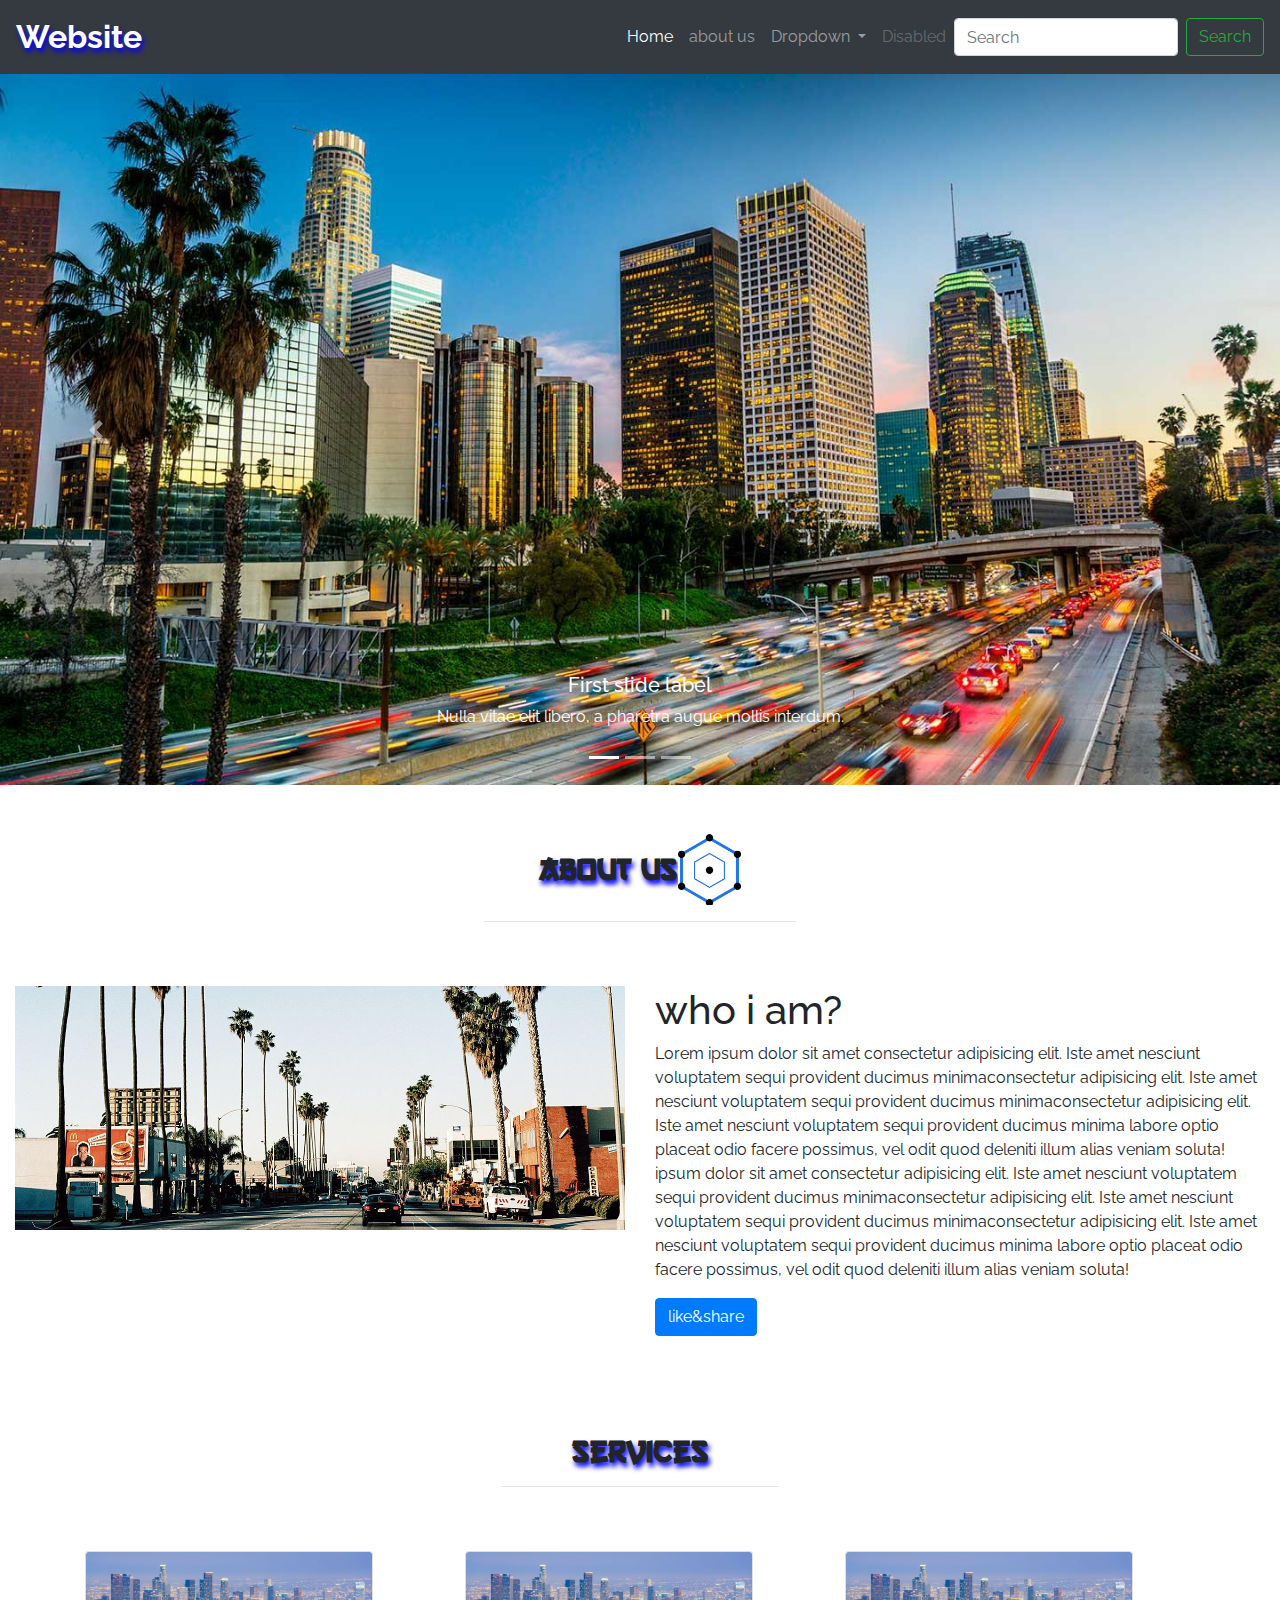
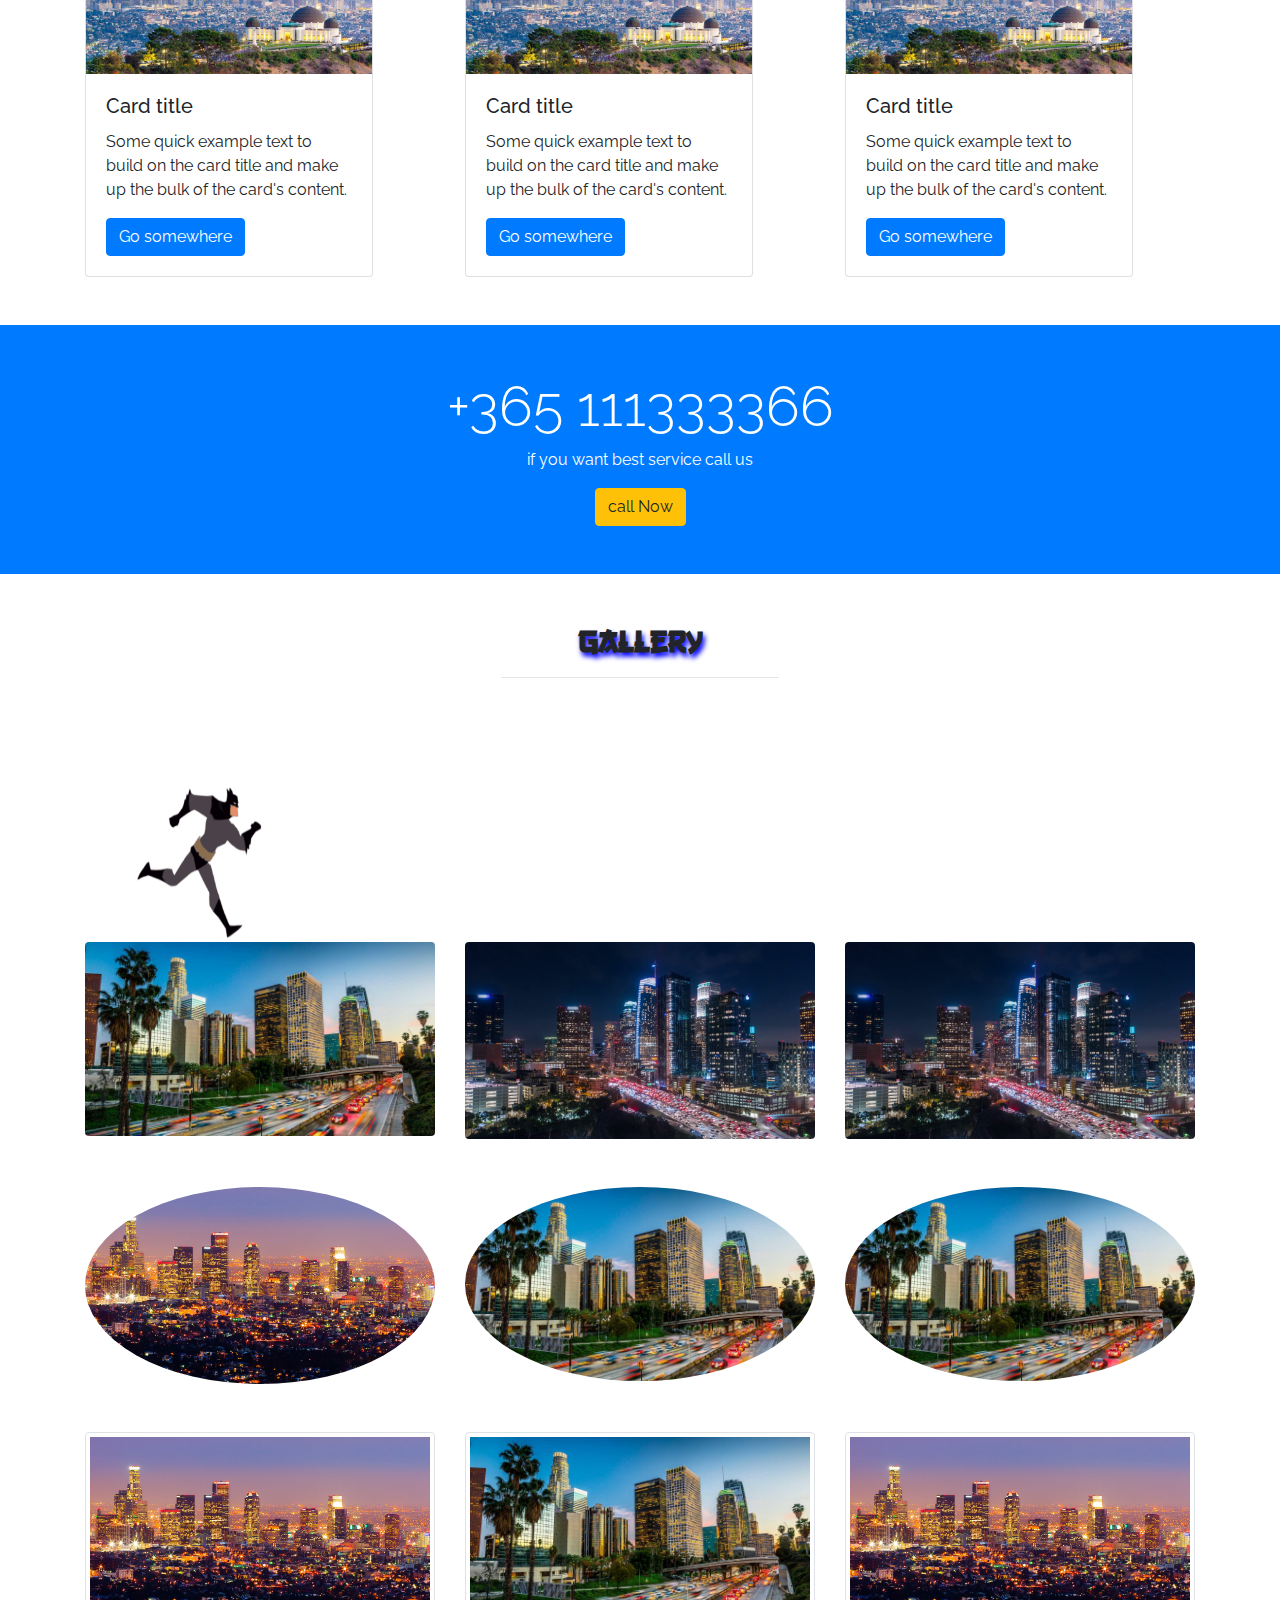
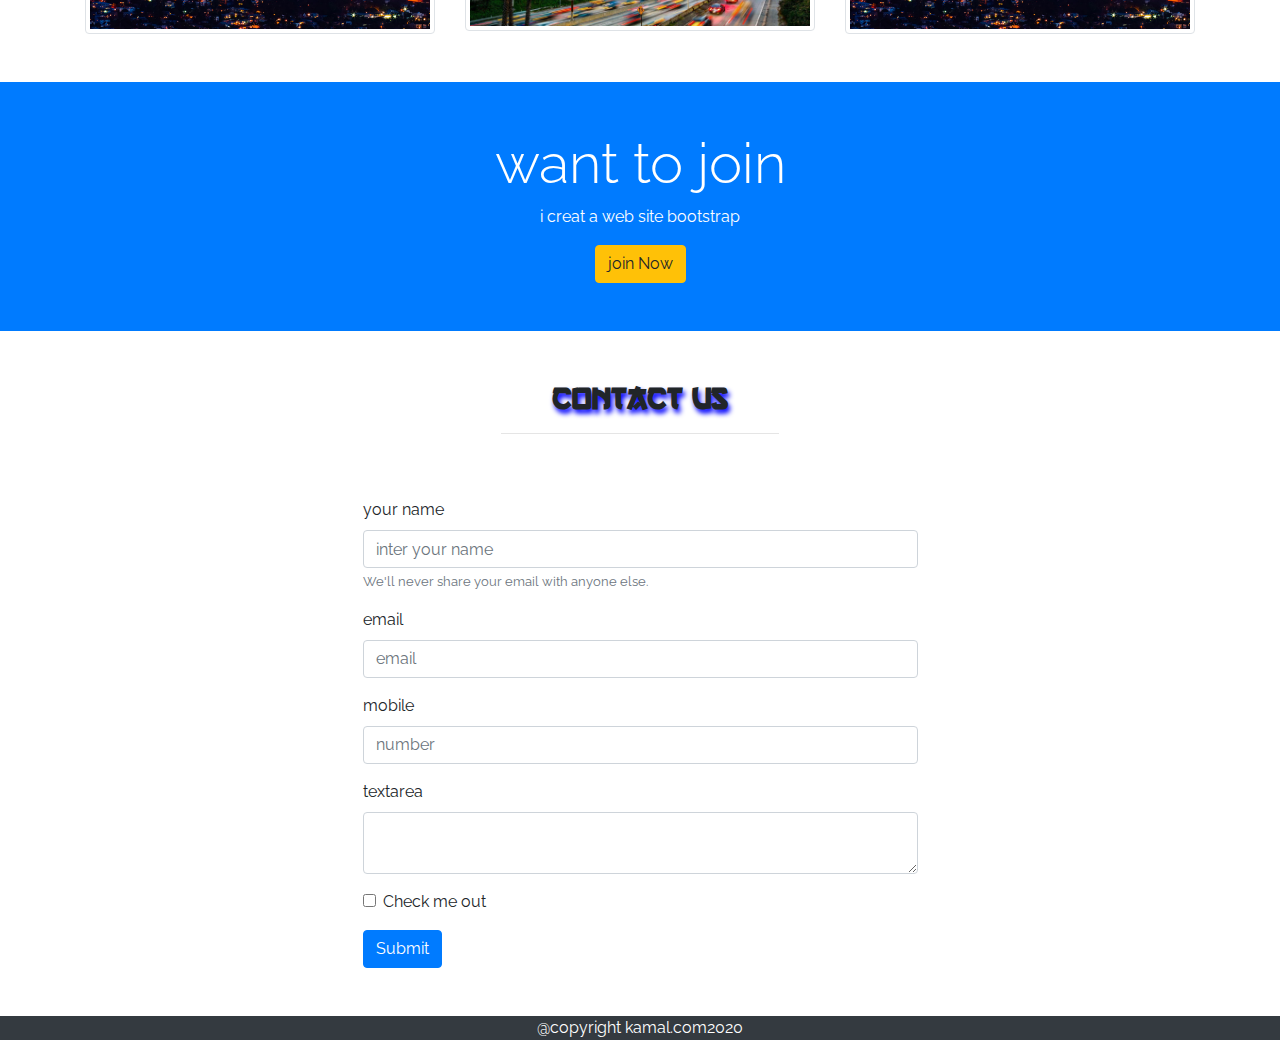
<file: index.html>
<!DOCTYPE html>
<html lang="en">
<head>
    <meta charset="UTF-8">
    <meta name="viewport" content="width=device-width, initial-scale=1.0">
    <title>creat a website</title>
    <link rel="stylesheet" href="https://maxcdn.bootstrapcdn.com/bootstrap/4.5.2/css/bootstrap.min.css">
    <!-- jQuery library -->
<script src="https://ajax.googleapis.com/ajax/libs/jquery/3.5.1/jquery.min.js"></script>

<!-- Popper JS -->
<script src="https://cdnjs.cloudflare.com/ajax/libs/popper.js/1.16.0/umd/popper.min.js"></script>

<!-- Latest compiled JavaScript -->
<script src="https://maxcdn.bootstrapcdn.com/bootstrap/4.5.2/js/bootstrap.min.js"></script>
<link rel="preconnect" href="https://fonts.gstatic.com">
<link href="https://fonts.googleapis.com/css2?family=Raleway:wght@300&display=swap" rel="stylesheet">
<link rel="stylesheet" href="stylesheet.css">

<style>

*{
  font-family: 'Raleway', sans-serif;
}

    .carousel-inner img {
        width: 100%;
        height: 100%;
    }
    
</style>

</head>
<body>
  <!--navabr  start-->
    <header>
        <nav class="navbar navbar-expand-lg navbar-dark bg-dark">
            <a class="text_effects navbar-brand" href="#">Website </a>
            <button class="navbar-toggler" type="button" data-toggle="collapse" data-target="#navbarSupportedContent" aria-controls="navbarSupportedContent" aria-expanded="false" aria-label="Toggle navigation">
              <span class="navbar-toggler-icon"></span>
            </button>
          
            <div class="collapse navbar-collapse" id="navbarSupportedContent">
              <ul class="navbar-nav ml-auto">
                <li class="nav-item active">
                  <a class="nav-link" href="#">Home <span class="sr-only">(current)</span></a>
                </li>
                <li class="nav-item">
                  <a class="nav-link" href="about.html">about us</a>
                </li>
                <li class="nav-item dropdown">
                  <a class="nav-link dropdown-toggle" href="#" id="navbarDropdown" role="button" data-toggle="dropdown" aria-haspopup="true" aria-expanded="false">
                    Dropdown
                  </a>
                  <div class="dropdown-menu" aria-labelledby="navbarDropdown">
                    <a class="dropdown-item" href="#">Action</a>
                    <a class="dropdown-item" href="#">Another action</a>
                    <div class="dropdown-divider"></div>
                    <a class="dropdown-item" href="#">Something else here</a>
                  </div>
                </li>
                <li class="nav-item">
                  <a class="nav-link disabled" href="#" tabindex="-1" aria-disabled="true">Disabled</a>
                </li>
              </ul>
              <form class="form-inline my-2 my-lg-0">
                <input class="form-control mr-sm-2" type="search" placeholder="Search" aria-label="Search">
                <button class="btn btn-outline-success my-2 my-sm-0" type="submit">Search</button>
              </form>
            </div>
          </nav>
          <!--navbar end-->




         <!--carousel slider start-->
          <div id="carouselExampleCaptions" class="carousel slide" data-ride="carousel">
            <ol class="carousel-indicators">
              <li data-target="#carouselExampleCaptions" data-slide-to="0" class="active"></li>
              <li data-target="#carouselExampleCaptions" data-slide-to="1"></li>
              <li data-target="#carouselExampleCaptions" data-slide-to="2"></li>
            </ol>
            <div class="carousel-inner">
              <div class="carousel-item active">
                <img src="images/food1.jpg" class="d-block w-100" alt="">
                <div class="carousel-caption d-none d-md-block">
                  <h5>First slide label</h5>
                  <p>Nulla vitae elit libero, a pharetra augue mollis interdum.</p>
                </div>
              </div>
              <div class="carousel-item">
                <img src="images/food2.jpg" class="d-block w-100" alt="">
                <div class="carousel-caption d-none d-md-block">
                  <h5>Second slide label</h5>
                  <p>Lorem ipsum dolor sit amet, consectetur adipiscing elit.</p>
                </div>
              </div>
              <div class="carousel-item">
                <img src="images/food6.png" class="d-block w-100" alt="">
                <div class="carousel-caption d-none d-md-block">
                  <h5>Third slide label</h5>
                  <p>Praesent commodo cursus magna, vel scelerisque nisl consectetur.</p>
                </div>
              </div>
            </div>
            <a class="carousel-control-prev" href="#carouselExampleCaptions" role="button" data-slide="prev">
              <span class="carousel-control-prev-icon" aria-hidden="true"></span>
              <span class="sr-only">Previous</span>
            </a>
            <a class="carousel-control-next" href="#carouselExampleCaptions" role="button" data-slide="next">
              <span class="carousel-control-next-icon" aria-hidden="true"></span>
              <span class="sr-only">Next</span>
            </a>
          </div>
    </header>
    <!--carousel slider end-->
    <!--about us start-->
    <section>
        <div class="container-fluid">
            <h4 class=" text_effects font_about text-center text-capitalize mx-auto pt-5">About us<img src="images/12.jpg" class="pic"></h4>
            <hr class="w-25 mx-auto pt-5">
            
    
            <div class="row mb-5">
            <div class="col-lg-6 col-md-6 col-12">
              <img src="images/food3 (2).jpg" class="img-fluid">
            </div>

            <div class="col-lg-6 col-md-6 col-12">
              <h1>who i am?</h1>
             
             <p>Lorem ipsum dolor sit amet consectetur adipisicing elit. Iste amet nesciunt voluptatem sequi provident ducimus minimaconsectetur adipisicing elit. Iste amet nesciunt voluptatem sequi provident ducimus minimaconsectetur adipisicing elit. Iste amet nesciunt voluptatem sequi provident ducimus minima labore optio placeat odio facere possimus, vel odit quod deleniti illum alias veniam soluta!
             ipsum dolor sit amet consectetur adipisicing elit. Iste amet nesciunt voluptatem sequi provident ducimus minimaconsectetur adipisicing elit. Iste amet nesciunt voluptatem sequi provident ducimus minimaconsectetur adipisicing elit. Iste amet nesciunt voluptatem sequi provident ducimus minima labore optio placeat odio facere possimus, vel odit quod deleniti illum alias veniam soluta!</p>
             
             <button class="btn btn-primary">like&share</button>
            </div>

            </div>
          </div>
    </section>
    <!--about us end-->
    <!--services part start-->
    <section>
    
      
      
      <div class="container">
      <h4 class=" text_effects font_about text-center text-capitalize mx-auto pt-5">services </h4>
      <hr class="w-25 mx-auto pt-5">
    

      

    <div class="row mb-5">
      <div class=" col-lg-4 col-md-4 col-12"><div class="card" style="width: 18rem;">
        <img src="images/food5.jpg" class="card-img-top" alt="...">
        <div class="card-body">
          <h5 class="card-title">Card title</h5>
          <p class="card-text">Some quick example text to build on the card title and make up the bulk of the card's content.</p>
          <a href="#" class="btn btn-primary">Go somewhere</a>
        </div>
      </div> </div>

      <div class=" col-lg-4 col-md-4 col-12"><div class="card" style="width: 18rem;">
        <img src="images/food5.jpg" class="card-img-top" alt="...">
        <div class="card-body">
          <h5 class="card-title">Card title</h5>
          <p class="card-text">Some quick example text to build on the card title and make up the bulk of the card's content.</p>
          <a href="#" class="btn btn-primary">Go somewhere</a>
        </div>
      </div> </div>


      <div class=" col-lg-4 col-md-4 col-12"><div class="card" style="width: 18rem;">
        <img src="images/food5.jpg" class="card-img-top" alt="...">
        <div class="card-body">
          <h5 class="card-title">Card title</h5>
          <p class="card-text">Some quick example text to build on the card title and make up the bulk of the card's content.</p>
          <a href="#" class="btn btn-primary">Go somewhere</a>
        </div>
      </div> </div>
      
    </div>



      </div>
    </section>
    <!--service part end -->
      
    <!--contact part start -->
    
    <section class="bg-primary ">
      <article class="text-center py-5 text-white">
        <div>
          <h3 class="display-4">+365 111333366</h3>
          <p>if you want best service call us </p>
          
          <button class="btn btn-warning">call Now</button>
        </div>
      </article>
    </section>
  
    <!--contact part end -->

    <!--gallery start-->
    <section>
      <div class="container">
        <h4 class=" text_effects font_about text-center text-capitalize mx-auto pt-5">Gallery </h4>
        <hr class="w-25 mx-auto pt-5">
        <div class="batman">
          <img src="images/Qb3a.gif" alt="Qb3a">
        </div>
        
      <div class="row">
        <div class="col-lg-4 col-md-2 col-12 mb-5"> <img src="images/food1.jpg" class="img-fluid rounded"></div>

        <div class="col-lg-4 col-md-2 col-12 mb-5"> <img src="images/food6.png" class="img-fluid rounded"></div>
        <div class="col-lg-4 col-md-2 col-12 mb-5"> <img src="images/food6.png" class="img-fluid rounded"></div>
        <div class="col-lg-4 col-md-2 col-12 mb-5"> <img src="images/food.jpg" class="img-fluid rounded-circle"></div>
        <div class="col-lg-4 col-md-2 col-12 mb-5"> <img src="images/food1.jpg" class="img-fluid rounded-circle"></div>
        <div class="col-lg-4 col-md-2 col-12 mb-5"> <img src="images/food1.jpg" class="img-fluid rounded-circle"></div>
        <div class="col-lg-4 col-md-2 col-12 mb-5"> <img src="images/food.jpg" class="img-fluid img-thumbnail"></div>
        <div class="col-lg-4 col-md-2 col-12 mb-5"> <img src="images/food1.jpg" class="img-fluid img-thumbnail"></div>
        <div class="col-lg-4 col-md-2 col-12 mb-5"> <img src="images/food.jpg" class="img-fluid img-thumbnail"></div>
      

      </div>
    </section>
<!--gallery end-->
<!--start registerd form model-->


<section class="bg-primary ">
  <article class="py-5 ">
    <div class="text-center text-white">
      <h3 class="display-4">want to join </h3>
      <p>i creat a web site bootstrap </p> 
      <button class="btn btn-warning" data-toggle="modal" data-target="#exampleModalCenter">join Now</button>
    </div>
    <!-- Modal -->
<div class="modal fade" id="exampleModalCenter" tabindex="-1" role="dialog" aria-labelledby="exampleModalCenterTitle" aria-hidden="true">
  <div class="modal-dialog modal-dialog-centered" role="document">
    <div class="modal-content">
      <div class="modal-header">
        <h5 class="modal-title" id="exampleModalCenterTitle">sing up</h5>
        <button type="button" class="close" data-dismiss="modal" aria-label="Close">
          <span aria-hidden="true">&times;</span>
        </button>
      </div>
      <div class="modal-body">
        <form>
          <div class="form-group">
            <label for="exampleInputEmail1">Email address</label>
            <input type="email" class="form-control" id="exampleInputEmail1" aria-describedby="emailHelp">
            <small id="emailHelp" class="form-text text-muted">We'll never share your email with anyone else.</small>
          </div>
          <div class="form-group">
            <label for="exampleInputPassword1">Password</label>
            <input type="password" class="form-control" id="exampleInputPassword1">
          </div>
          <div class="form-group form-check">
            <input type="checkbox" class="form-check-input" id="exampleCheck1">
            <label class="form-check-label" for="exampleCheck1">Check me out</label>
          </div>
          <button type="submit" class="btn btn-primary">Submit</button>
        </form>
        
      </div>
      <div class="modal-footer">
        <button type="button" class="btn btn-secondary" data-dismiss="modal">Close</button>
        <button type="button" class="btn btn-primary">Save changes</button>
      </div>
    </div>
  </div>
</div>
  </article>
</section>
<!--end registerd form-->

<!--contact us registerd form start-->
<section>
<div class="container mb-5">
  <h4 class="text_effects font_about text-center text-capitalize mx-auto pt-5">contact us </h4>
  <hr class="w-25 mx-auto pt-5">

  <div class="w-50 mx-auto">
  <form>
    <div class="form-group">
      <label for="exampleInputEmail1">your name</label>
      <input type="text" class="form-control" id="exampleInputEmail1" aria-describedby=""placeholder="inter your name">
      <small id="" class="form-text text-muted">We'll never share your email with anyone else.</small>
    </div>
    <div class="form-group">
      <label for="exampleInputPassword1">email</label>
      <input type="text" class="form-control" id="exampleInputPassword1" autocomplete="off"placeholder="email">
    </div>
    <div class="form-group">
      <label for="exampleInputPassword1">mobile</label>
      <input type="number" class="form-control" id="exampleInputPassword1" autocomplete="off" placeholder="number">
    </div>
    <div class="form-group">
      <label>textarea</label>
      <textarea class="form-control"></textarea>
    </div>
    <div class="form-group form-check">
      <input type="checkbox" class="form-check-input" id="exampleCheck1">
      <label class="form-check-label" for="exampleCheck1">Check me out</label>
    </div>
    <button type="submit" class="btn btn-primary">Submit</button>
  </form>
</div>


</div>  
</section>
<!--contact us registerd form start-->
<!--footer -->
<footer><P class="text-center text-white bg-dark">@copyright kamal.com2020</P></footer>
<!--footer end-->
</body>
</html>
</file>
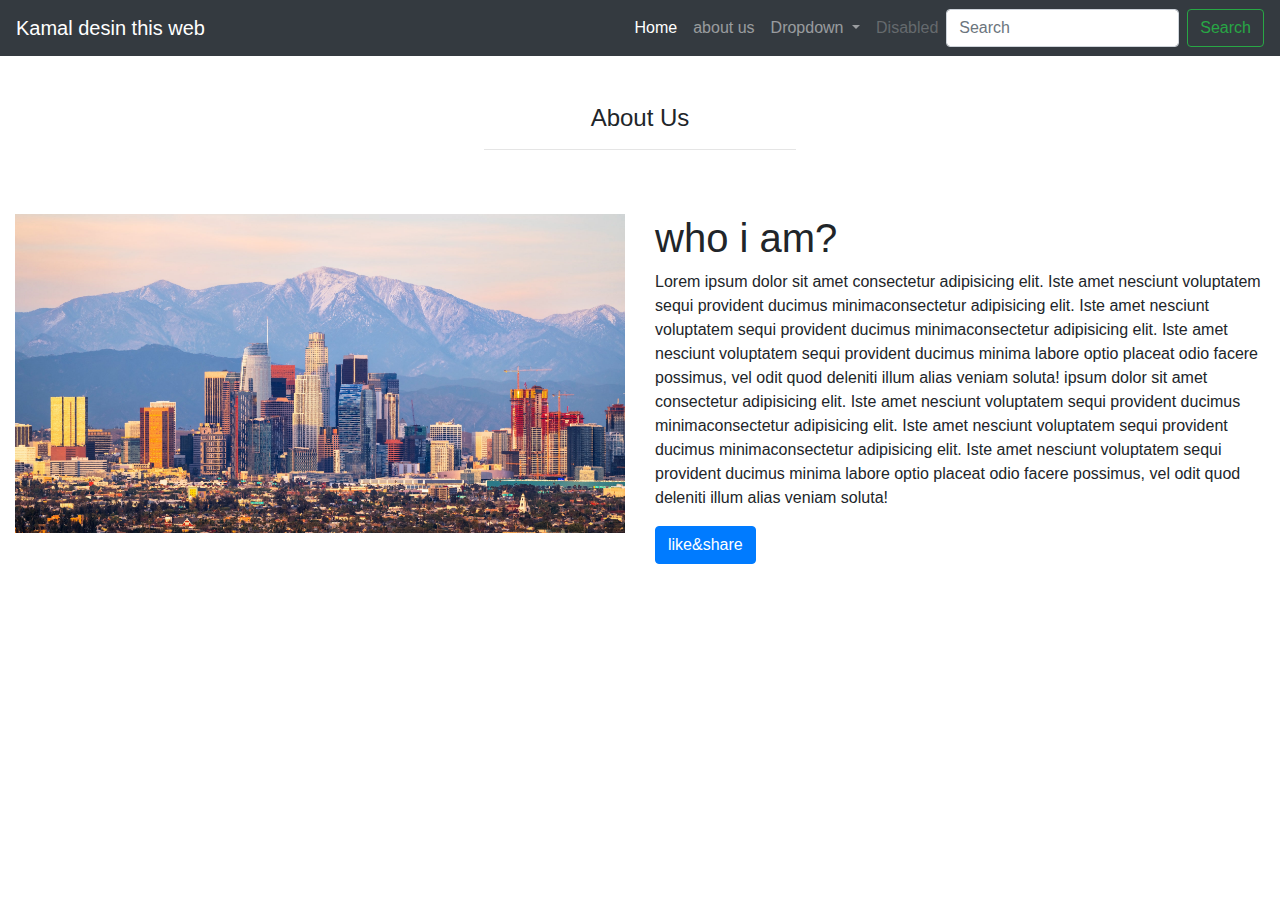
<file: about.html>
<!DOCTYPE html>
<html lang="en">
<head>
    <meta charset="UTF-8">
    <meta name="viewport" content="width=device-width, initial-scale=1.0">
    <title>Document</title>
</head>
<link rel="stylesheet" href="https://maxcdn.bootstrapcdn.com/bootstrap/4.5.2/css/bootstrap.min.css">
<!-- jQuery library -->
<script src="https://ajax.googleapis.com/ajax/libs/jquery/3.5.1/jquery.min.js"></script>

<!-- Popper JS -->
<script src="https://cdnjs.cloudflare.com/ajax/libs/popper.js/1.16.0/umd/popper.min.js"></script>

<!-- Latest compiled JavaScript -->
<script src="https://maxcdn.bootstrapcdn.com/bootstrap/4.5.2/js/bootstrap.min.js"></script>
<link rel="preconnect" href="https://fonts.gstatic.com">
<link href="https://fonts.googleapis.com/css2?family=Raleway:wght@300&display=swap" rel="stylesheet">
<body>
    <header>
        <nav class="navbar navbar-expand-lg navbar-dark bg-dark">
            <a class="navbar-brand" href="#">Kamal desin this web</a>
            <button class="navbar-toggler" type="button" data-toggle="collapse" data-target="#navbarSupportedContent" aria-controls="navbarSupportedContent" aria-expanded="false" aria-label="Toggle navigation">
              <span class="navbar-toggler-icon"></span>
            </button>
          
            <div class="collapse navbar-collapse" id="navbarSupportedContent">
              <ul class="navbar-nav ml-auto">
                <li class="nav-item active">
                  <a class="nav-link" href="#">Home <span class="sr-only">(current)</span></a>
                </li>
                <li class="nav-item">
                  <a class="nav-link" href="about.html">about us</a>
                </li>
                <li class="nav-item dropdown">
                  <a class="nav-link dropdown-toggle" href="#" id="navbarDropdown" role="button" data-toggle="dropdown" aria-haspopup="true" aria-expanded="false">
                    Dropdown
                  </a>
                  <div class="dropdown-menu" aria-labelledby="navbarDropdown">
                    <a class="dropdown-item" href="#">Action</a>
                    <a class="dropdown-item" href="#">Another action</a>
                    <div class="dropdown-divider"></div>
                    <a class="dropdown-item" href="#">Something else here</a>
                  </div>
                </li>
                <li class="nav-item">
                  <a class="nav-link disabled" href="#" tabindex="-1" aria-disabled="true">Disabled</a>
                </li>
              </ul>
              <form class="form-inline my-2 my-lg-0">
                <input class="form-control mr-sm-2" type="search" placeholder="Search" aria-label="Search">
                <button class="btn btn-outline-success my-2 my-sm-0" type="submit">Search</button>
              </form>
            </div>
          </nav>

           <!--about us start-->
    <section>
        <div class="container-fluid">
            <h4 class="text-center text-capitalize mx-auto pt-5">About us</h4>
            <hr class="w-25 mx-auto pt-5">
            <div class="row mb-5">
            <div class="col-lg-6 col-md-6 col-12">
              <img src="images/food2.jpg" class="img-fluid">
            </div>

            <div class="col-lg-6 col-md-6 col-12">
              <h1>who i am?</h1>
             
             <p>Lorem ipsum dolor sit amet consectetur adipisicing elit. Iste amet nesciunt voluptatem sequi provident ducimus minimaconsectetur adipisicing elit. Iste amet nesciunt voluptatem sequi provident ducimus minimaconsectetur adipisicing elit. Iste amet nesciunt voluptatem sequi provident ducimus minima labore optio placeat odio facere possimus, vel odit quod deleniti illum alias veniam soluta!
             ipsum dolor sit amet consectetur adipisicing elit. Iste amet nesciunt voluptatem sequi provident ducimus minimaconsectetur adipisicing elit. Iste amet nesciunt voluptatem sequi provident ducimus minimaconsectetur adipisicing elit. Iste amet nesciunt voluptatem sequi provident ducimus minima labore optio placeat odio facere possimus, vel odit quod deleniti illum alias veniam soluta!</p>
            <button class="btn btn-primary">like&share</button>
            </div>

            </div>
          </div>
    </section>
    <!--about us end-->
</body>
</html>
</file>
<file: stylesheet.css>
.text_effects {
    text-shadow: 2px 4px 5px blue;
    padding-top:2 rem;
    font-size: xx-large;
    font-weight: bolder;
}

/*fontcss3*/
@font-face {
    font-family:kuch bhi;
    src:url('go3v2.ttf');
}
.font_about{
    font-family:kuch bhi;
}
/*fontcss3 end*/
/*animationcss3 start*/
.batman{
    width: 100%; height: 100%; position: relative; background-color:none;
}
.batman img{
    width: 250px;
    height: 200px;
    position: relative;
    bottom:-21px;
    left: 0%;
    animation-name: batman;
    animation-duration: 6s;
    animation-timing-function: linear;
    animation-iteration-count: infinite;
}
@keyframes batman{
    from{left: 0%;}
    to{left: 85%;}
}
/*animation end*/
/*transition css3 start*/


.pic{
    width:5%;
    height: 5%;
    transition-property: width,height;
    transition-duration: 2s;
    transition-timing-function: linear;
}
.pic:hover{
    width: 10%;
    height: 10%;
}
</file>
